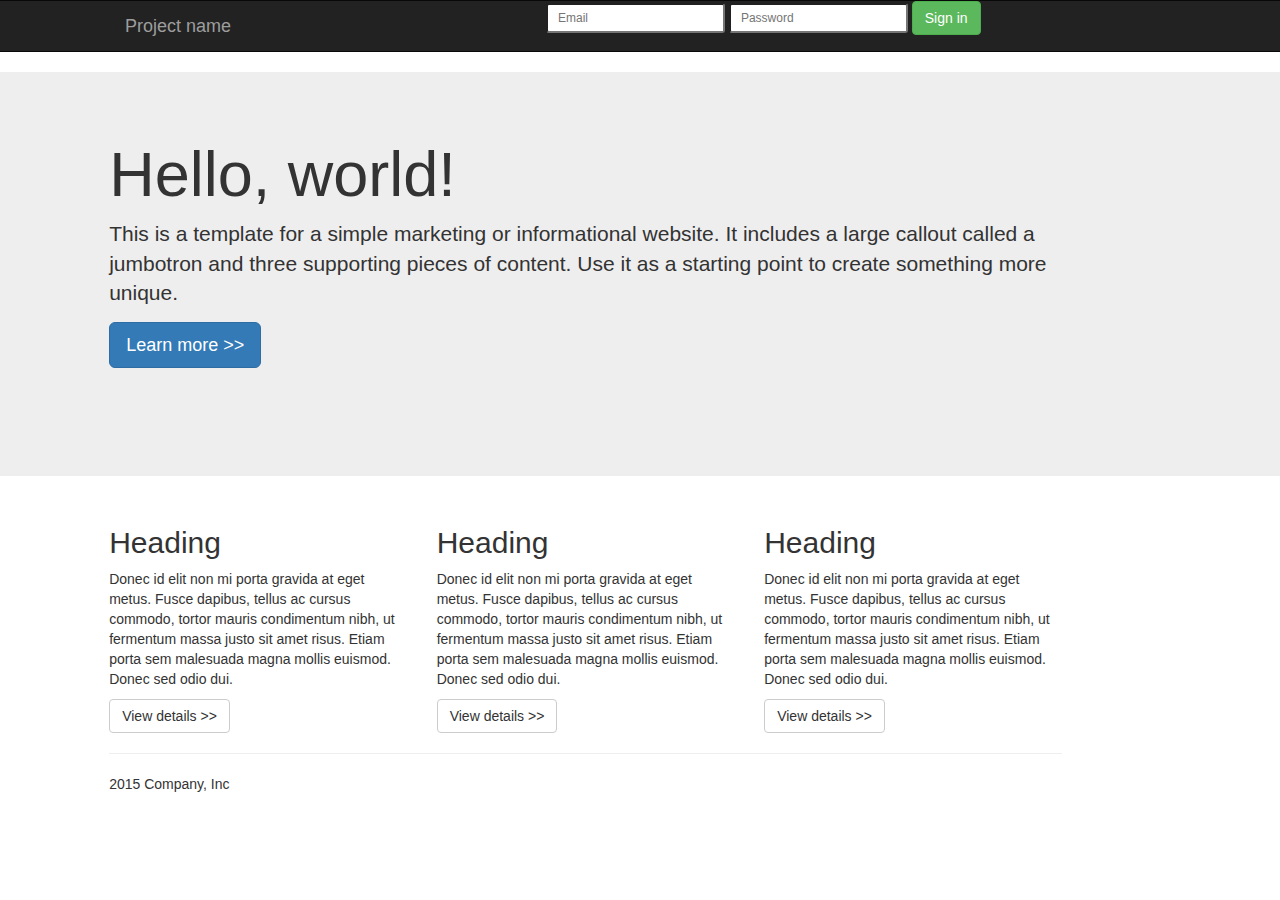
<file: jumbotron/index.html>
<!DOCTYPE html>

<html> <!-- add the ng-app directive -->
    
<html>
    <head>
        <title>Bootstrap Practice</title>
        <!-- jQuerey -->
        <script rel='javascript' src='https://cdnjs.cloudflare.com/ajax/libs/jquery/2.2.4/jquery.js'></script>
        <!-- CSS Framework -->
        <link rel='stylesheet' href='https://cdnjs.cloudflare.com/ajax/libs/twitter-bootstrap/3.3.6/css/bootstrap.css'></script>
        <!-- Personal CSS -->
        <link rel='stylesheet' href='main.css'></script>   
    </head>
    
    <body>
        
        <nav class='row navbar navbar-inverse'>
            <div class='col-xs-12 col-md-1'></div>
            <div class='col-xs-12 col-md-3'>
                <a href='#' class='navbar-brand'>Project name</a>
            </div>
            <div class='col-xs-12 col-sm-1'></div>
            <div class='col-xs-12 col-md-5'>
                <form class='form-inline'>
                    <input type="text" placeholder='Email' class='input-sm'/>
                    <input type="text" placeholder="Password" class='input-sm'/>
                    <button type='button' class='btn btn-success'>Sign in</button>
                </form>
            </div>
            <div class='col-md-1'></div>                        
        </nav>
        
        <div class='row jumbotron'>
            <div class='col-md-1'></div>
            <div class='col-md-9'>
                <h1 class='headline'>Hello, world!</h1>
                <p class='lead'>This is a template for a simple marketing or informational website. It includes a large callout called a jumbotron and three supporting pieces of content. Use it as a starting point to create something more unique.</p>
                <div>
                    <button type='button' class='btn btn-primary btn-lg'>Learn more >></button><br><br><br><br>
                </div>
            </div>
            <div class='col-md-1'></div>
        </div>
        
        <div class='row bodyBanner'>
            <div class='col-md-1'></div>
            <div class='col-md-3'>
                <h2>Heading</h2>
                <p>Donec id elit non mi porta gravida at eget metus. Fusce dapibus, tellus ac cursus commodo, tortor mauris condimentum nibh, ut fermentum massa justo sit amet risus. Etiam porta sem malesuada magna mollis euismod. Donec sed odio dui.</p>
                <button type='button' class='btn btn-default'>View details >></button>
            </div>
            <div class='col-md-3'>
                <h2>Heading</h2>
                <p>Donec id elit non mi porta gravida at eget metus. Fusce dapibus, tellus ac cursus commodo, tortor mauris condimentum nibh, ut fermentum massa justo sit amet risus. Etiam porta sem malesuada magna mollis euismod. Donec sed odio dui.</p>
                <button type='button' class=' btn btn-default'>View details >></button>
            </div>
            <div class='col-md-3'>
                <h2>Heading</h2>
                <p>Donec id elit non mi porta gravida at eget metus. Fusce dapibus, tellus ac cursus commodo, tortor mauris condimentum nibh, ut fermentum massa justo sit amet risus. Etiam porta sem malesuada magna mollis euismod. Donec sed odio dui.</p>
                <button type='button' class='btn btn-default'>View details >></button>
            </div>
            <div class='col-md-1'></div>
        </div>
        
        <div class='row'>
            <div class='col-md-1'></div>
            <div class='col-md-9'>
                <hr>
            </div>
            <div class='col-md-1'></div>
        </div>
        
        <div class='row'>
            <div class='col-md-1'></div>
            <div class='col-md-9'>
                <span>2015 Company, Inc</span>
            </div>
            <div class='col-md-1'></div>
        </div>

    </body>
</html>
</file>
<file: jumbotron/main.css>
/*.headline{
    font-size: 60px;
}

.headlineBanner{
    background: whitesmoke;
    padding-left: 55px;
    padding-right: 45px;
}

 .banner{
    background: black;
    height: 50px;
}

.bodyBanner{
    padding-left: 55px;
    padding-right: 45px;
}

form{
    line-height: 50px;
    text-align:right;
}

a{
    line-height: 50px;
    color: gray;
    padding-left: 60px;
}

a:hover{
    text-decoration: none;
    color: white;
}*/

/* I found out after making it all look similar with the above CSS that there was another section for nav bars that allowed me to get the same affect without using CSS at all. I was unable to figure out the hamburger menu at this time */
</file>
